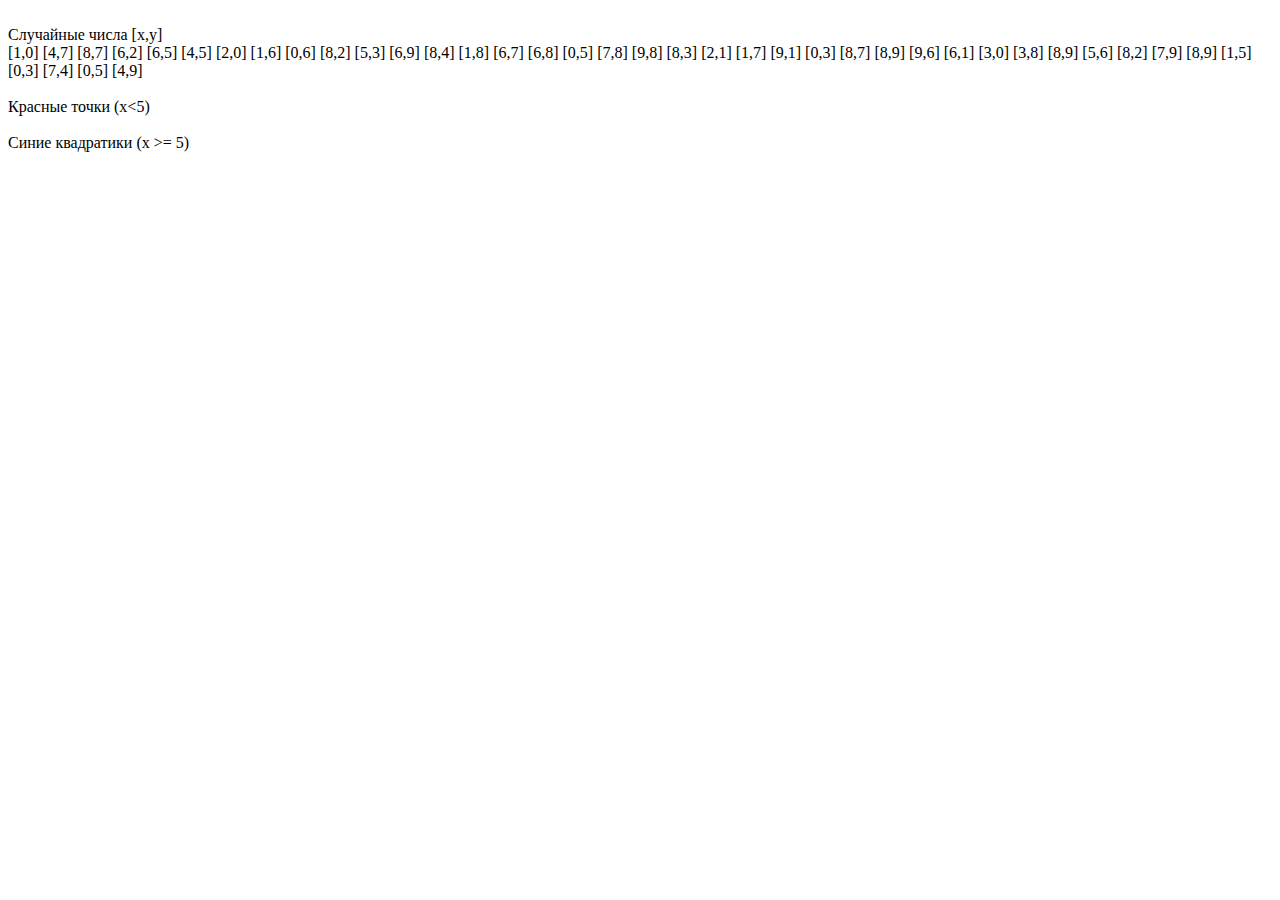
<file: home task 1/index.html>
<!DOCTYPE html>
<html>
<head>
    <meta charset="utf-8">
    <meta name="viewport" container="width=device-width, initial-scale=1.0">
    <title>Lab1 Scatter plot Nam Diana</title>
    <script src="https://d3js.org/d3.v6.min.js"></script>
    <script src="app.js" defer></script>
    <style media="screen">
        .container {
            width: 500;
            height: 500px;
            border: 1px solid #CC1111;
        }
  </style>
</head>
<body width="80%" alighn="center">
    <br>
    Случайные числа [x,y]
    <div id = "Random_var">
    </div>
    <br>
    Красные точки (x<5)
    <div id="DATA_small"></div>
    <br>
    Синие квадратики (x >= 5)
    <div id = "DATA_big">
    </div>
    <br>
    <svg></svg>
</body>
</html>
</file>
